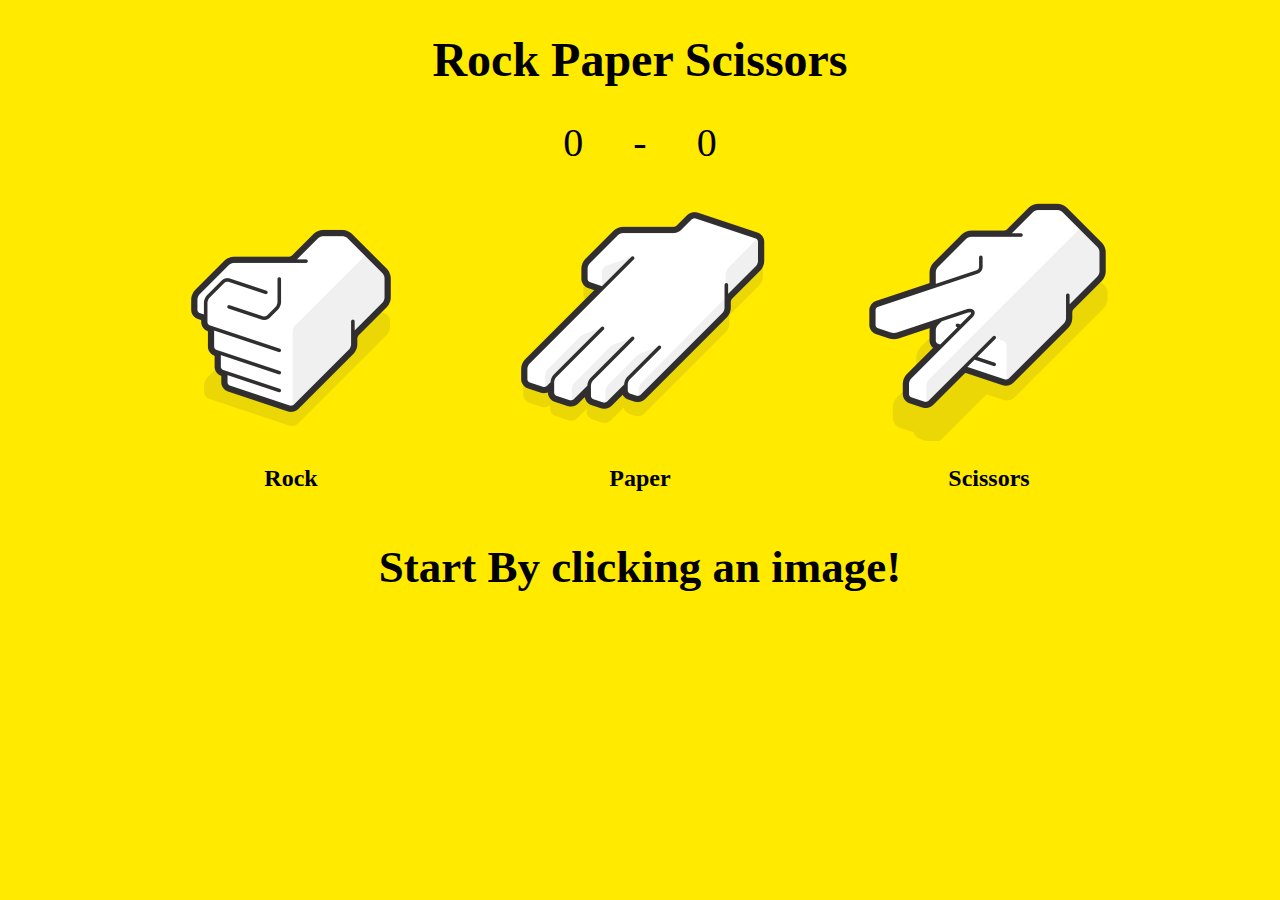
<file: index.html>
<!DOCTYPE html>
<html lang="en">
<head>
    <meta charset="UTF-8">
    <meta http-equiv="X-UA-Compatible" content="IE=edge">
    <meta name="viewport" content="width=device-width, initial-scale=1.0">
    <link rel="stylesheet" href="styles.css">
    <title>Rock Paper Scissors</title>
</head>
<body>
    <h1>Rock Paper Scissors</h1>
    <div id="score">
        <div id="playerScore">0</div>
        <div style="margin: 0 50px;">-</div>
        <div id="compScore">0</div>
    </div>
    <div class="buttons">
        <div class="card"  data-image="rock">
            <img src="images/rock.png" alt="Rock">
            <h2>Rock</h2>
        </div>
        <div class="card"  data-image="paper">
            <img src="images/paper.png" alt="Paper">
            <h2>Paper</h2>
        </div>
        <div class="card"  data-image="scissors">
            <img src="images/scissors.png" alt="scissors">
            <h2>Scissors</h2>
        </div>
    </div>
    <div id="roundtext">
        <h2>Start By clicking an image!</h2>
    </div>


    <script src="javascript.js"></script>
</body>
</html>
</file>
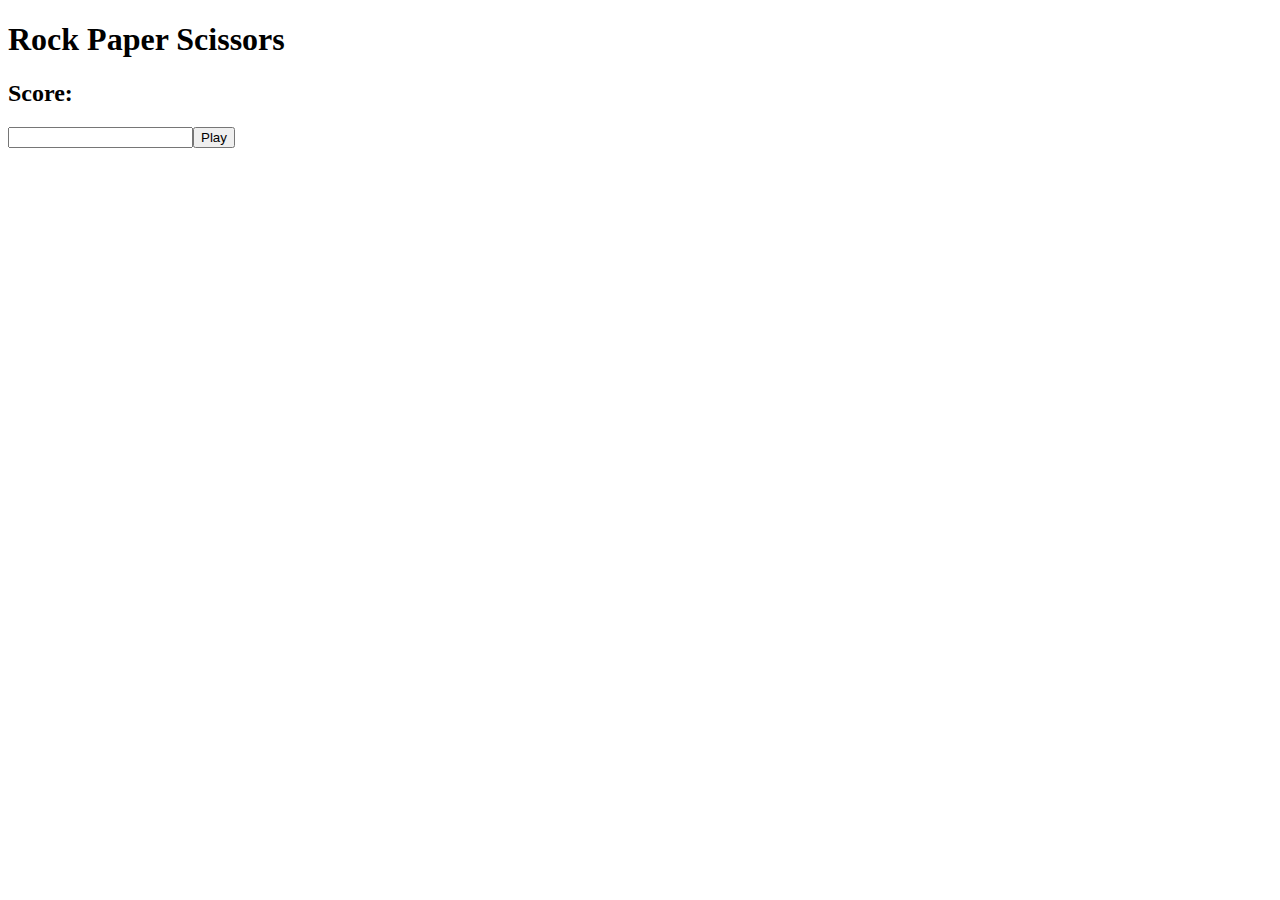
<file: index1.html>
<!DOCTYPE html>
<html lang="en">
<head>
    <meta charset="UTF-8">
    <meta http-equiv="X-UA-Compatible" content="IE=edge">
    <meta name="viewport" content="width=device-width, initial-scale=1.0">
    <title>Rock, Paper, Scissors</title>
</head>
<body>
    <h1>Rock Paper Scissors</h1>
    <h2 id="score">Score: </h2>
    <input id='playerChoice' type="text"><button onclick="game()">Play</button>
    <h3 id="gametext"></h3>
    <p id="roundtext"></p>
    <script src="game.js"></script>
</body>
</html>
</file>
<file: styles.css>
h1 {
    text-align: center;
    font-size: 48px;
}

body {
    background-color: #ffea00;
}

#score {
    display: flex;
    justify-content: center;
    margin-bottom: 25px;
    font-size: 40px;
}
.playerScore, .compScore {

}

.buttons {
    margin: 0 auto;
    display: flex;
    justify-content: space-between;
    width: 75%;
    height: 100px;
    
}

.card {
    text-align: center;
}
img {
    cursor: pointer;
    position: relative;
}
img:hover {
    top: -5px;
}

#roundtext {
    margin-top: 250px;
    font-size: 30px;
    text-align: center;
}
</file>
